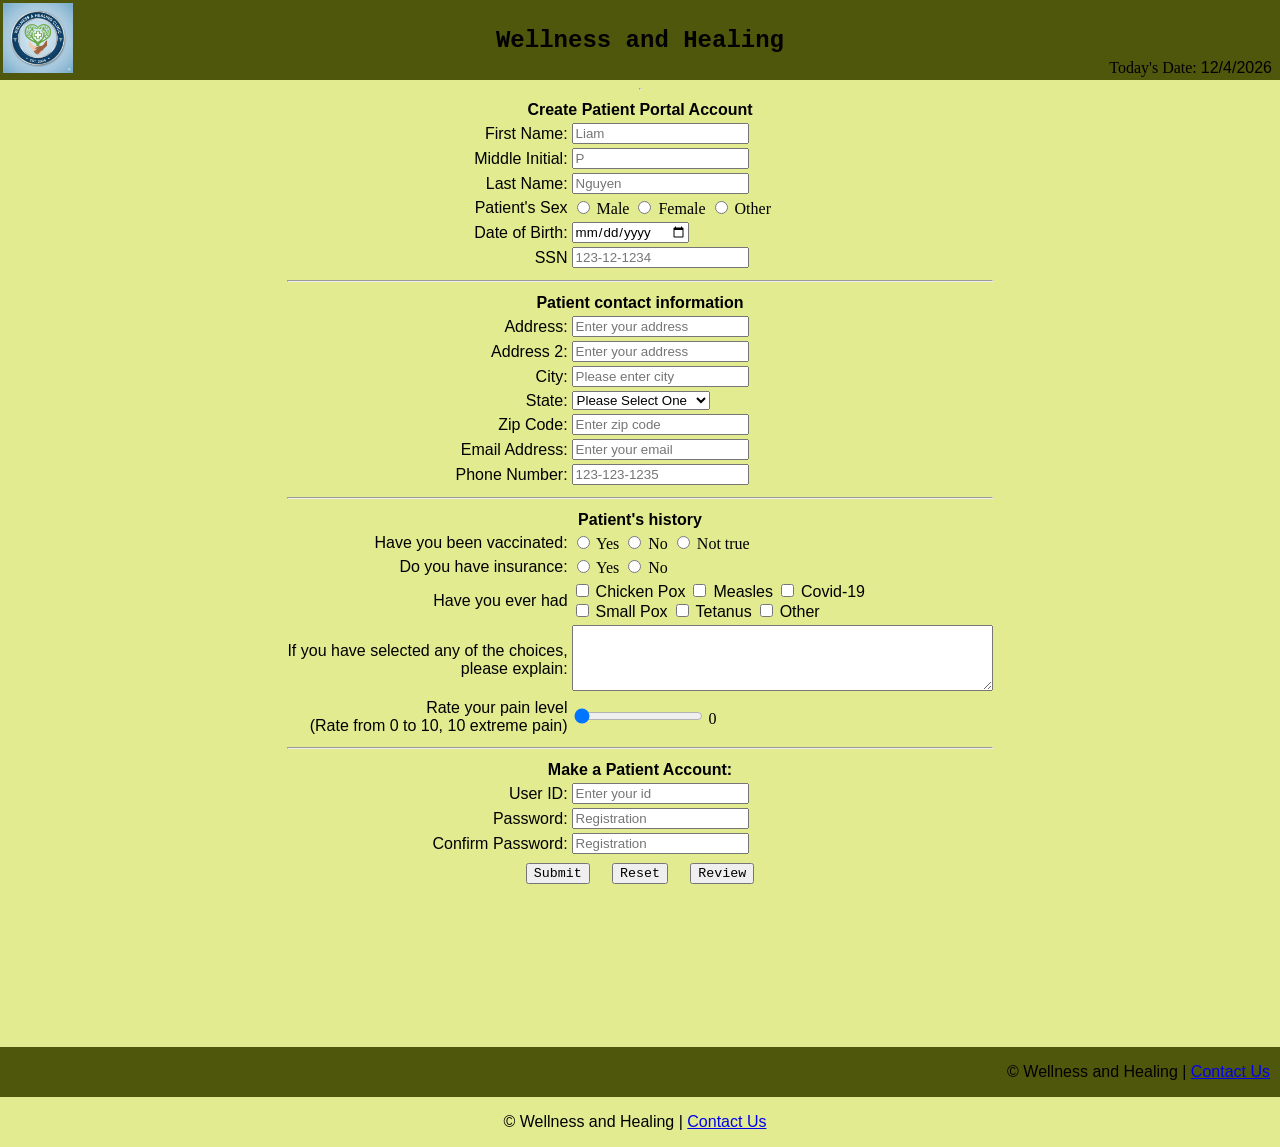
<file: index.html>
<!DOCTYPE html>
<!--
Name: Liam Nguyen
Date created:
Date last updated:
Purpose: Homework 1 HTML Form
-->
<html lang="en">
<head>
    <link rel="stylesheet" href="hw2.css"> <!-- links to css file-->

    <!-- displays text in the browser's tab -->
    <title>New Patient Registration | Wellness and Healing </title>
</head>
<body>
    <header>
        <table width="100%">
            <tr>
                <td valign="top" align="left" width="20%">
                    <div class="image">
  <img src="myclinic.png" alt="Wellness and Healing" width="70" id="logo">
</div>
                </td>

                <td>
                    <h2>Wellness and Healing </h2>
                </td>
               
                <td valign="bottom" align="right" width="20%">
                    Today's Date: <span id="today"></span>
                </td>
            </tr>
        </table>
    </header>
    <hr>
    <!--form begins here-->
<form name="signup" id="signup" form action="thankyou.html">
<center>
    <div class="format">
        <table>
            <tr>
                <th colspan="4">Create Patient Portal Account</th>
            </tr>

            <!-- patient's information section of form starts here-->

            <tr>
                <td class="td1"><label for="fname">First Name:</label></td>
                <td>
                    <input
                        type="text"
                        name="fname"
                        id="fname"
                        maxlength="30"
                        required
                        title="Letters, apostrophe, and dashes only"
                        pattern="[a-zA-Z']{1,30}"
                        onblur="validateFname()"
                        placeholder="Liam"
                        />

                     </br>   
                     <span class="error" id="fname-error"></span>
                </td>
            </tr>

            <tr>
                <td class="td1"><label for="mname">Middle Initial:</label></td>
                <td>
                    <input
                        type="text"
                        name="mname"
                        id="mname"
                        maxlength="30"
                        required
                        title="Letters only"
                         pattern="[a-zA-Z']{0,1}"
                         onblur="validateMname()"
                        placeholder="P"
                        />
                        </br>   
                     <span class="error" id="mname-error"></span>
                </td>
            </tr>

            <tr>
                <td class="td1"><label for="lname">Last Name:</label></td>
                <td>
                    <input
                        type="text"
                        name="Lname"
                        id="Lname"
                        maxlength="30"
                        required
                        title="Letters, apostrophe, and dashes only"
                         pattern="[a-zA-Z']{1,30}"
                         onblur="validateLname()"
                        placeholder="Nguyen"
                        />
                        </br>   
                     <span class="error" id="lname-error"></span>
                </td>
            </tr>
            <tr>
    <td class="td1"><label for="psex">Patient's Sex</label></td>
    <td>
        <input
            type="radio"
            id="s1"
            name="psex"
            value="Male">
        Male

        <input
            type="radio"
            id="s2"
            name="psex"
            value="Female">
        Female

        <input
            type="radio"
            id="s3"
            name="psex"
            value="Other">
        Other
    </td>
</tr>

<tr>
    <td class="td1"><label for="dob">Date of Birth:</label></td>
    <td>
        <input
            type="date"
            id="dob"
            name="dob"
            onblur="validateDob()"
            required
            />
            </br>   
            <span class="error" id="dob-error"></span>
    </td>
</tr>
<tr>
    <td class="td1"><label for="ssn">SSN</label></td>
    <td>
        <input
            type="password"
            minlength="11"
            maxlength="11"
            name="ssn"
            id="ssn"
            required
            title="numbers only DO NOT ENTER YOUR REAL SSN"
            placeholder="123-12-1234"
            onblur="validateSsn()"
            />
              </br>   
            <span class="error" id="ssn-error"></span>

    </td>
</tr>
<tr>
    <th colspan="4"><hr></th> <!-- This makes a line allowing it to be more organized-->
</tr>

<tr>
  <th colspan="4">Patient contact information</th>
</tr>

<!--Address-->

<tr>
    <td class="td1"><label for="address1">Address:</label></td>
    <td>
        <input type="text"
               name="address1"
               id="address1"
               maxlength="30"
               title="Letters, dashes, and apostrophe only"
               required
               placeholder="Enter your address"
               onblur="validateAddress1()"
               />
                 </br>   
            <span class="error" id="address1-error"></span>
    </td>
</tr>
<tr>
    <td class="td1"><label for="address2">Address 2:</label></td>
    <td>
        <input type="text"
               name="address2"
               id="address2"
               maxlength="30"
               title="Please enter your address"
               required
               placeholder="Enter your address"/>
    </td>
</tr>
<tr>
     <td class="td1"><label for="city">City:</label></td>
    <td>
        <input type="text"
               name="city"
               id="city"
               maxlength="30"
               title="Please enter your city"
               required
               placeholder="Please enter city"
               onblur="validateCity()"
               />
                  </br>   
            <span class="error" id="city-error"></span>
    </td>
</tr>
<!--All the states including DC and PR-->
<tr>
     <td class="td1"><label for="state">State:<Label></td>
     <td>
	     <select>
           <option selected disabled>Please Select One</option>
           <option value="AL">Alabama</option>
           <option value="AK">Alaska</option>
           <option value="AZ">Arizona</option>
           <option value="AR">Arkansas</option>
           <option value="CA">California</option>
           <option value="CO">Colorado</option>
           <option value="CT">Connecticut</option>
           <option value="DE">Delaware</option>
           <option value="DC">District of Columbia</option>
           <option value="FL">Florida</option>
           <option value="GA">Georgia</option>
           <option value="GU">Guam</option>	
           <option value="HI">Hawaii</option>	
           <option value="ID">Idaho</option>	
           <option value="IL">Illinois</option>	
           <option value="IN">Indiana</option>	
           <option value="IA">Iowa</option>	
           <option value="KS">Kansas</option>	
           <option value="KY">Kentucky</option>	
           <option value="LA">Louisiana</option>	
           <option value="ME">Maine</option>	
           <option value="MD">Maryland</option>	
           <option value="MA">Massachusetts</option>	
           <option value="MI">Michigan</option>	
           <option value="MN">Minnesota</option>	
           <option value="MS">Mississippi</option>	
           <option value="MO">Missouri</option>
           <option value="MT">Montana</option>
           <option value="NE">Nebraska</option>
           <option value="NV">Nevada</option>	
           <option value="NH">New Hampshire</option>	
           <option value="NJ">New Jersey</option>	
           <option value="NM">New Mexico</option>	
           <option value="NY">New York</option>	
           <option value="NC">North Carolina</option>	
           <option value="ND">North Dakota</option>	
           <option value="OH">Ohio</option>	
           <option value="OK">Oklahoma</option>	
           <option value="OR">Oregon</option>	
           <option value="PA">Pennsylvania</option>	
           <option value="PR">Puerto Rico</option>	
           <option value="RI">Rhode Island</option>	
           <option value="SC">South Carolina</option>	
           <option value="SD">South Dakota</option>	
           <option value="TN">Tennessee</option>	
           <option value="TX">Texas</option>	
           <option value="UT">Utah</option>	
           <option value="VT">Vermont</option>	
           <option value="VA">Virginia</option>	
           <option value="WA">Washington</option>	
           <option value="WV">West Virginia</option>	
           <option value="WI">Wisconsin</option>	
           <option value="WY">Wyoming</option>	
        </select>
       </td>
 </tr>
 <tr>
    <td class="td1"><label for="zcode">Zip Code:</label></td>
    <td>
        <input type="text"
               name="zcode"
               id="zcode"
               minlength="5"
               maxlength="10"
               pattern="[0-9]{5,10}"
               title="Numbers only"
               required
               placeholder="Enter zip code "
               pattern="[0-9]{5}"
               onblur="validateZcode()"
               />
    </br>   
            <span class="error" id="zcode-error"></span>
    </td>
</tr>

<tr>
    <td class="td1"><label for="email">Email Address:</label></td>
    <td>
        <input type="text"
               name="email"
               id="email"
               required
               maxlength="30"
               title="Please enter your email"
               placeholder="Enter your email"
              pattern="[a-z0-9._%+-]+@[a-z0-9.-]+\.[a-z]{2,20}$"
              onblur="validateEmail()"
              />
 </br>   
            <span class="error" id="email-error"></span>
    </td>
</tr>

<tr>
    <td class="td1"><label for="phonenum">Phone Number:</label></td>
    <td>
        <input type="text"
               name="phonenum"
               id="phonenum"
               pattern="[0-9]{3}-[0-9]{3}-[0-9]{4}"
               required
               maxlength="12"
               title="Please enter your phone number"
               required
               placeholder="123-123-1235"
               onblur="validatephonenum"
               />
               </br>   
            <span class="error" id="phonenum-error"></span>
    </td>
</tr>
<tr>
    <th colspan="4"><hr></th> <!-- This makes a line allowing it to be more organized-->
</tr>
<!--Patient background-->
<tr>
    <th colspan="4">Patient's history</th>
</tr>

<tr>
    <td class="td1"><label for="vacc">Have you been vaccinated:</label></td>
    <td>
        <input
            type="radio"
            id="v1"
            name="vacc"
            value="Yes">
        Yes

        <input
            type="radio"
            id="v2"
            name="vacc"
            value="No"
            />
        No
         <input
            type="radio"
            id="v2"
            name="vacc"
            value="Not true"
            />
        Not true
    </td>
</tr>

<tr>
    <td class="td1"><label for="insur">Do you have insurance:</label></td>
    <td>
        <input
            type="radio"
            id="i1"
            name="insur"
            value="Yes"
            />
        Yes

        <input
            type="radio"
            id="i2"
            name="insur"
            value="No"
            />
        No
        
    </td>
</tr>

<tr>
    <td class="td1"><label for="pat_hist">Have you ever had</label></td>
    <td>
        <input type="checkbox" id="option1" value="Chicken Pox">
        <label for="Chicken Pox">Chicken Pox</label>

        <input type="checkbox" id="option2" value="Measles">
        <label for="Measles">Measles</label>

        <input type="checkbox" id="option3" value="Covid-19">
        <label for="Covid-19">Covid-19</label><br>

        <input type="checkbox" id="option4" value="Small Pox">
        <label for="Small Pox">Small Pox</label>

        <input type="checkbox" id="option5" value="Tetanus">
        <label for="Tetanus">Tetanus</label>

        <input type="checkbox" id="option6" value="Other">
        <label for="Other">Other</label>
    </td>
</tr>

<tr>
    <td class="td1" align="right">
        <label for="notes">If you have selected any of the choices, <br> please explain:</label>
    </td>
    <td>
        <textarea
            rows="4"
            cols="50"
            maxlength="500"
            id="notes"
            name="notes"
            title="Please write a description of the symptoms you are experiencing"
            placeholder="(insert text here...)">
        </textarea>
        <span id="description_text"></span>
    </td>
</tr>
<!-- Slider HTML Coding -->
<tr>
    <td class="td1">
        <label for="range">Rate your pain level<br>(Rate from 0 to 10, 10 extreme pain)</label></td>
    <td>
        <input
            type="range"
            name="range"
            id="range"
            min="0"
            max="10"
            value="0"
        />
        <span id="range-slider"></span>
    </td>
</tr>

<tr>
    <th colspan="4"><hr></th> <!-- Webpage splitter -->
</tr>

<!-- Patient login information -->
<tr>
    <th colspan="4">Make a Patient Account:</th>
</tr>

<tr>
    <td class="td1"><label for="username">User ID:</label></td>
    <td>
        <input
            type="text"
            name="username"
            id="username"
            minlength="5"
            maxlength="20"
            required
            title="Username must contain at least 5 characters, Cannot start with a number"
            placeholder="Enter your id"
            onblur="validateUsername()"
        />
        </br>   
            <span class="error" id="username-error"></span>
    </td>
</tr>

<tr>
    <td class="td1"><label for="pass">Password:</label></td>
    <td>
        <input
            type="password"
            name="pass"
            id="pass"
            minlength="10"
            maxlength="30"
            required
            title="Password must contain at least 10 characters, one uppercase letter,one lowercase letter, one number, and one special character."
            placeholder="Registration"
            onblur="validatePass()"
            oninput="validatePass()"
            onfocus="validatePass()"
        />
        </br>   
            <span class="error" id="pass1-error"></span>
    </td>
</tr>

<tr>
    <td class="td1"><label for="c_pass">Confirm Password:</label></td>
    <td>
        <input
            type="password"
            name="c_pass"
            id="c_pass"
            minlength="10"
            maxlength="30"
            required
            title="Please re-enter your password"
            placeholder="Registration"
            onblur="confirmPass()"
            oninput="confirmPass()"
            onfocus="confirmPass()"
        />
         </br>   
            <span class="error" id="pass2-error"></span>
    </td>
</tr>

<tr>
    <td class="td1" colspan="4">
        <center>
            <input type="submit" name="submit" id="submit"
                style="font-family: 'Courier New', Courier, monospace;">
             &nbsp;&nbsp;&nbsp; <!-- spaces between submit and reset -->
<input type="reset" name="reset" id="reset" style="font-family: 'Courier New', Courier, monospace;">
            &nbsp;&nbsp;&nbsp; 
       <input type="button" name="review" id="review" value="Review" style="font-family: 'Courier New', Courier, monospace;" onclick="reviewInput()"> <!--New-->
            </center>
        </td>
    </tr>
    </table>
</div>
<!--New-->
<div class="pword-message">
    <span id="msg1"></span> <br/>
    <span id="msg2"></span> <br/>
    <span id="msg3"></span> <br/>
    <span id="msg4"></span> <br/>
    <span id="msg5"></span> <br/>
    <span id="msg6"></span> <br/>
    <span id="msg7"></span> <br/>
    <span id="pass2-error"></span> <br/>
</div>
<!--New-->
</center>
 <p id="showInput"></p>
</center>

</center>
</form>

<!-- Footer goes here -->
<footer>
    <p id="footer">© Wellness and Healing |
        <a href="paste_link_here" target="_blank" rel="noopener noreferrer">Contact Us</a>
    </p>
</footer>
<p id="footer">© Wellness and Healing | <a href="https://memorialhermann.org/doctors/pediatricians/dr-thang-hoang-md-1932101268" target="_blank" rel="noopener noreferrer">Contact Us</a></p>
<script src="hw2.js"></script>
    </body>
</html>


        </table>
    </div>
</center>
</form>
</body>
</html>
</file>
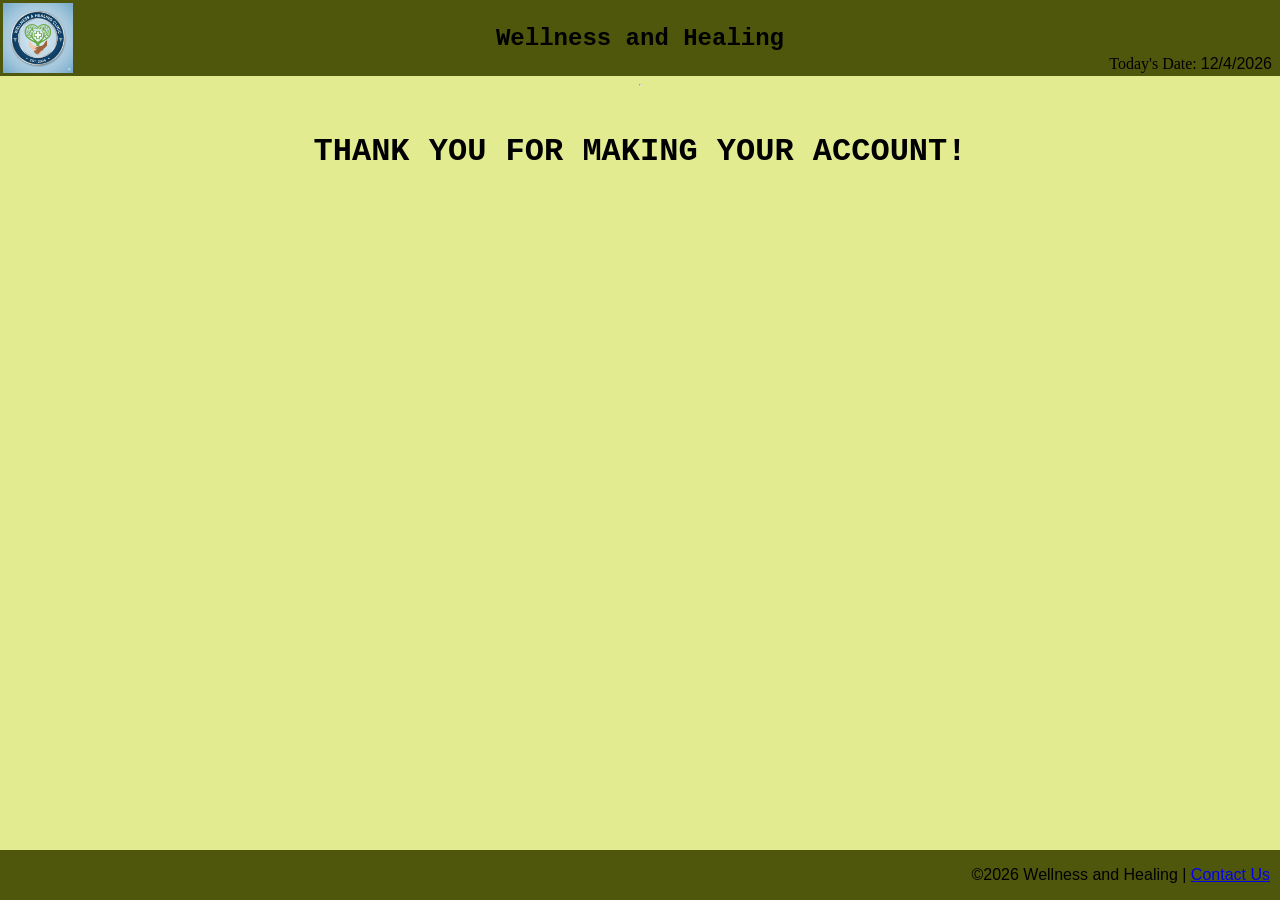
<file: thankyou.html>
<!DOCTYPE html>
<!--
    Name: Liam Nguyen
    Date created:
    Date Modified:
    Purpose: Homework 1 HTML Form
-->
<html lang="en">
<head>
    <link rel="stylesheet" href="hw2.css"> <!-- links to css file-->

    <!--displays text in the browser's tab-->
    <title>Thank you | Wellness and Healing</title> <!--Change here-->
</head>

<body>
<header>
    <table width="100%">
        <tr>
            <td valign="top" align="left" width="20%">
                <div class="image">
                    <img align="center" src="myclinic.png" alt="Inset name of your Logo" width="70px" id="logo"/>
                </div>
            </td>

            <td>
                <h2>Wellness and Healing</h2>
            </td>

            <td valign="bottom" align="right" width="20%">
                Today's Date: <span id="today"></span>
            </td>
        </tr>
    </table>
</header>
<hr>
<!--thank you message-->
<br>
<main>
    <h1>THANK YOU FOR MAKING YOUR ACCOUNT!</h1>
</main>
<!--footer goes here-->
<footer>
    <p id="footer">©2026 Wellness and Healing | <a href="https://memorialhermann.org/doctors/pediatricians/dr-thang-hoang-md-1932101268" target="_blank" rel="noopener noreferrer">Contact Us</a></p>
</footer>

<script src="hw2.js"></script>
</body>
</html>
</file>
<file: hw2.css>
/*
Name: Liam Nguyen
Date created:
Date Modified:
Purpose: Homework 1 css
*/

header {
    width: 100%;
    background-color: rgb(79, 87, 12);
}

body {
    display: flex;
    flex-direction: column;
    align-items: center;
    background-color: rgb(226, 235, 144);
    margin: 0;
    height: 100%;
    max-height: 100%;
    min-height: 100vh; /*make sure the page is height of the viewport */
}

form {
  flex-grow: 1;
}

h1, h2 {
  text-align: center;
  font-family: 'Courier New', Courier, monospace;
  font-weight: bold;
  flex-grow: 1;
}

main {
  text-align: center;
  font-family: 'Times New Roman', Times, serif;
  font-weight: normal;
  flex-grow: 1;
}

.image {
  text-align: left;
}

.td1 {
  text-align: right;
  font-family: "optima", sans-serif;
  font-weight: normal;
}

th {
  text-align: center;
  font-family: "optima", sans-serif;
}

footer {
  position: flex;
  bottom: 0;
  width: 100%;
  background-color:rgb(79, 87, 12) ;
  height: 3.0 rem;
}

#footer {
  text-align: right;
  font-family: "optima", sans-serif;
  font-weight: normal;
  margin-right: 10px;
}

label {
  text-align: right;
  font-family: "optima", sans-serif;
  font-weight: normal;
}

input {
  text-align: left;
  font-family: "optima", sans-serif;
  font-weight: normal;
}

textarea {
  text-align: left;
  font-family: "optima", sans-serif;
  font-weight: normal;
}

#today {
  text-align: left;
  font-family: "optima", sans-serif;
  font-weight: normal;
  margin-right: 5px;
}

p {
    text-align: center;
    font-family: "optima", sans-serif;
    font-weight: normal;
}

.error {
    color: red;
    font-size: 12px;
    font-family: "optima", sans-serif;
    font-weight: normal;
}

.pass-message {
    text-align: right;
    font-family: "optima", sans-serif;
    font-weight: normal;
    position: relative;
    left: 100px;
    background: transparent;
    padding: 10px;
    border-spacing: 2px;
    border-radius: 20px;
    color: red;
}

#review {
    margin-top: 5px;
}

table.output,
tr.output,
td.output {
    width: 500px;
    background-color: rgb(144, 238, 144);
    padding: 10px;
    border-spacing: 2px;
    border-radius: 20px;
    color: black;
}
td.outputdata {
    width: 500px;
    background-color: rgb(4, 59, 25);
    padding: 10px;
    border-spacing: 2px;
}
</file>
